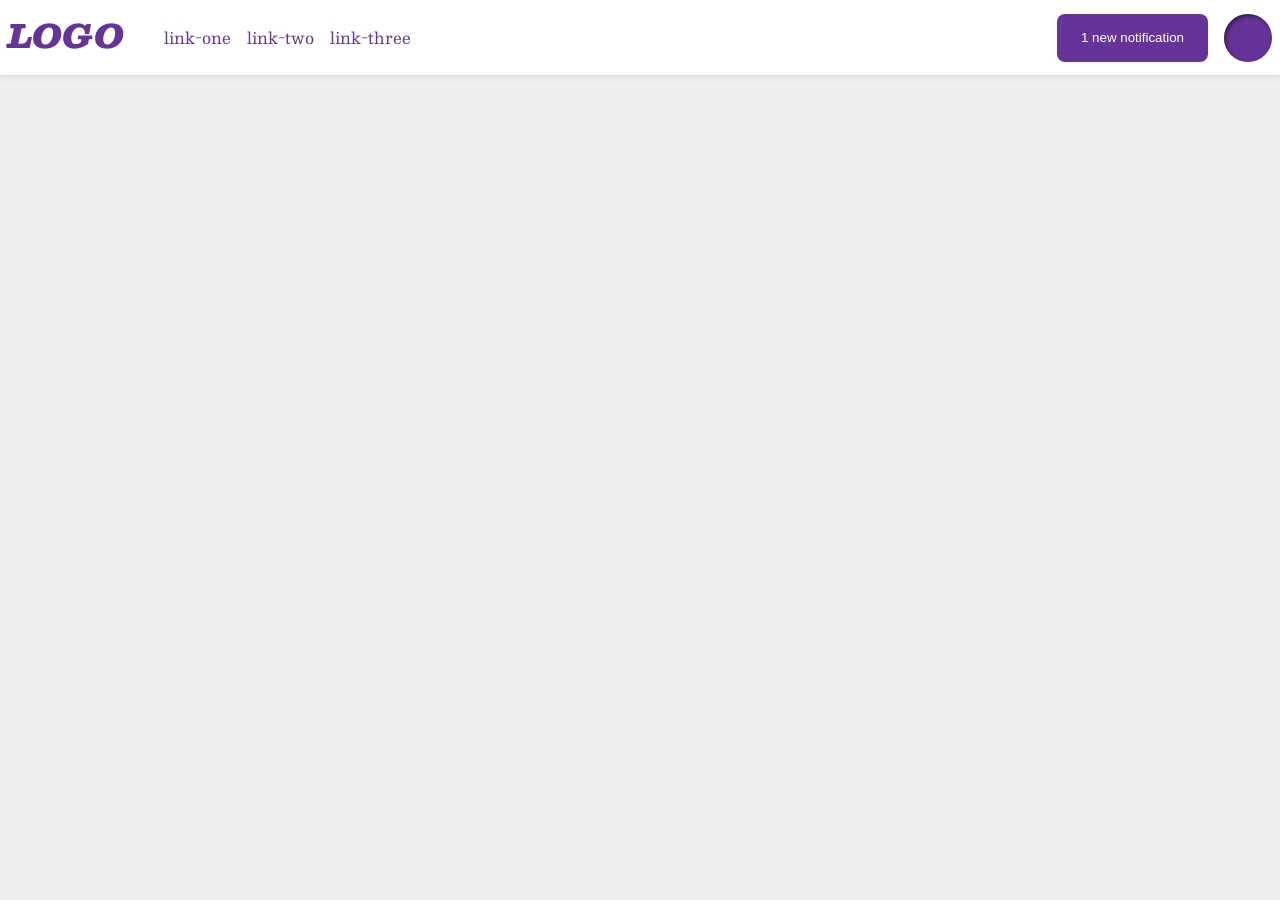
<file: foundations/flex/03-flex-header-2/index.html>
<!doctype html>
<html lang="en">
  <head>
    <meta charset="UTF-8" />
    <meta http-equiv="X-UA-Compatible" content="IE=edge" />
    <meta name="viewport" content="width=device-width, initial-scale=1.0" />
    <title>Flex Header 2</title>
    <link rel="stylesheet" href="style.css" />
  </head>
  <body>
    <div class="header">
      <div class="header-left">
        <div class="logo">LOGO</div>

        <ul class="links">
          <li><a href="https://google.com">link-one</a></li>
          <li><a href="https://google.com">link-two</a></li>
          <li><a href="https://google.com">link-three</a></li>
        </ul>
      </div>

      <div class="header-right">
        <button class="notifications">1 new notification</button>
        <div class="profile-image"></div>
      </div>
    </div>
  </body>
</html>
</file>
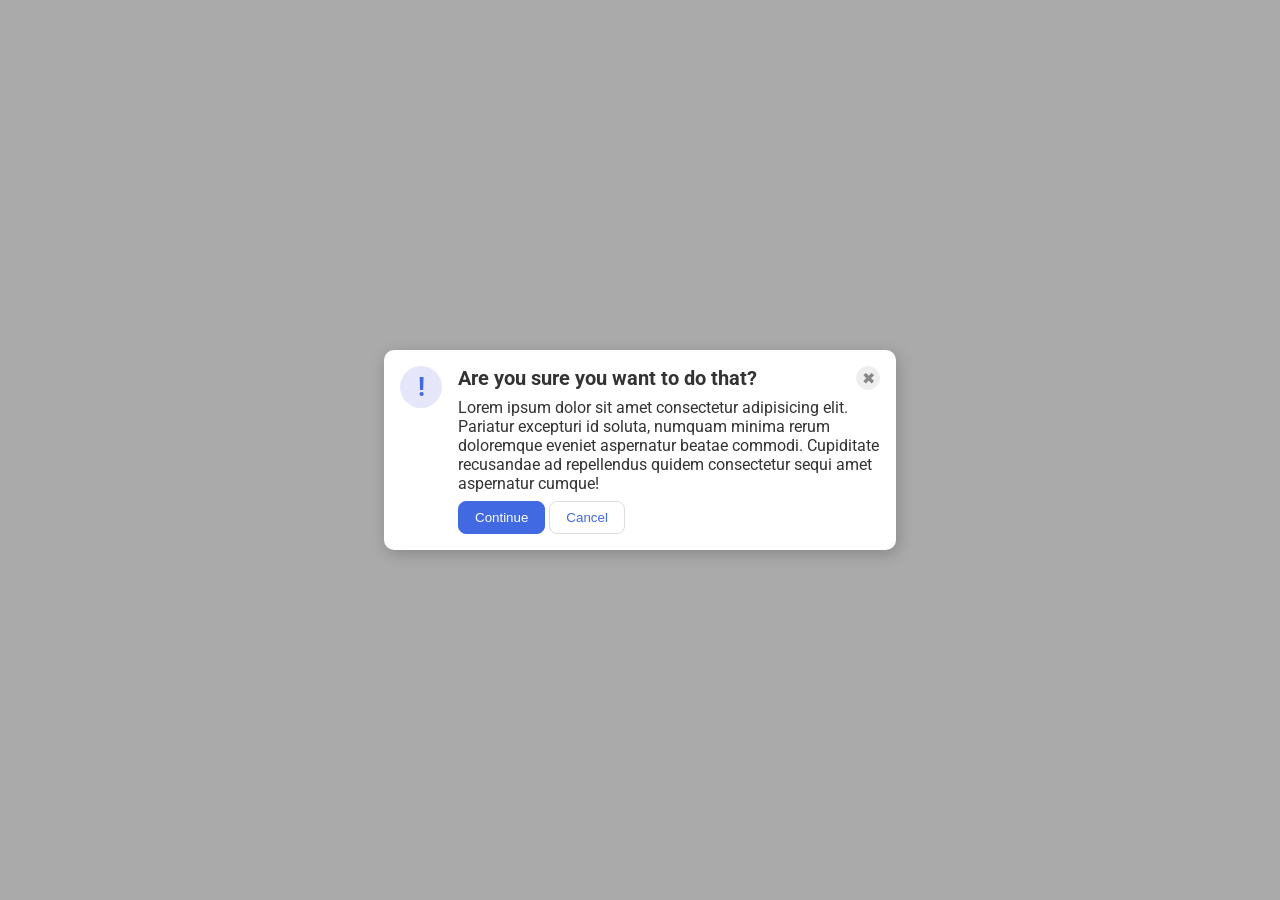
<file: foundations/flex/05-flex-modal/index.html>
<!DOCTYPE html>
<html lang="en">
  <head>
    <meta charset="UTF-8">
    <meta http-equiv="X-UA-Compatible" content="IE=edge">
    <meta name="viewport" content="width=device-width, initial-scale=1.0">
    <link rel="stylesheet" href="style.css">
    <title>Modal</title>
  </head>
  <body>
    <div class="modal">

      <div class="icon">!</div>

      <div class="modal-inner">

        <div class="modal-text-close">
          <div class="header"><strong>Are you sure you want to do that?</strong></div>
          <button class="close-button">✖</button>
        </div>

        <div class="text">Lorem ipsum dolor sit amet consectetur adipisicing elit. Pariatur excepturi id soluta, numquam minima rerum doloremque eveniet aspernatur beatae commodi. Cupiditate recusandae ad repellendus quidem consectetur sequi amet aspernatur cumque!</div>

        <div class="modal-buttons">
          <button class="continue">Continue</button>
          <button class="cancel">Cancel</button>
        </div>
      </div>

    </div>
  </body>
</html>
</file>
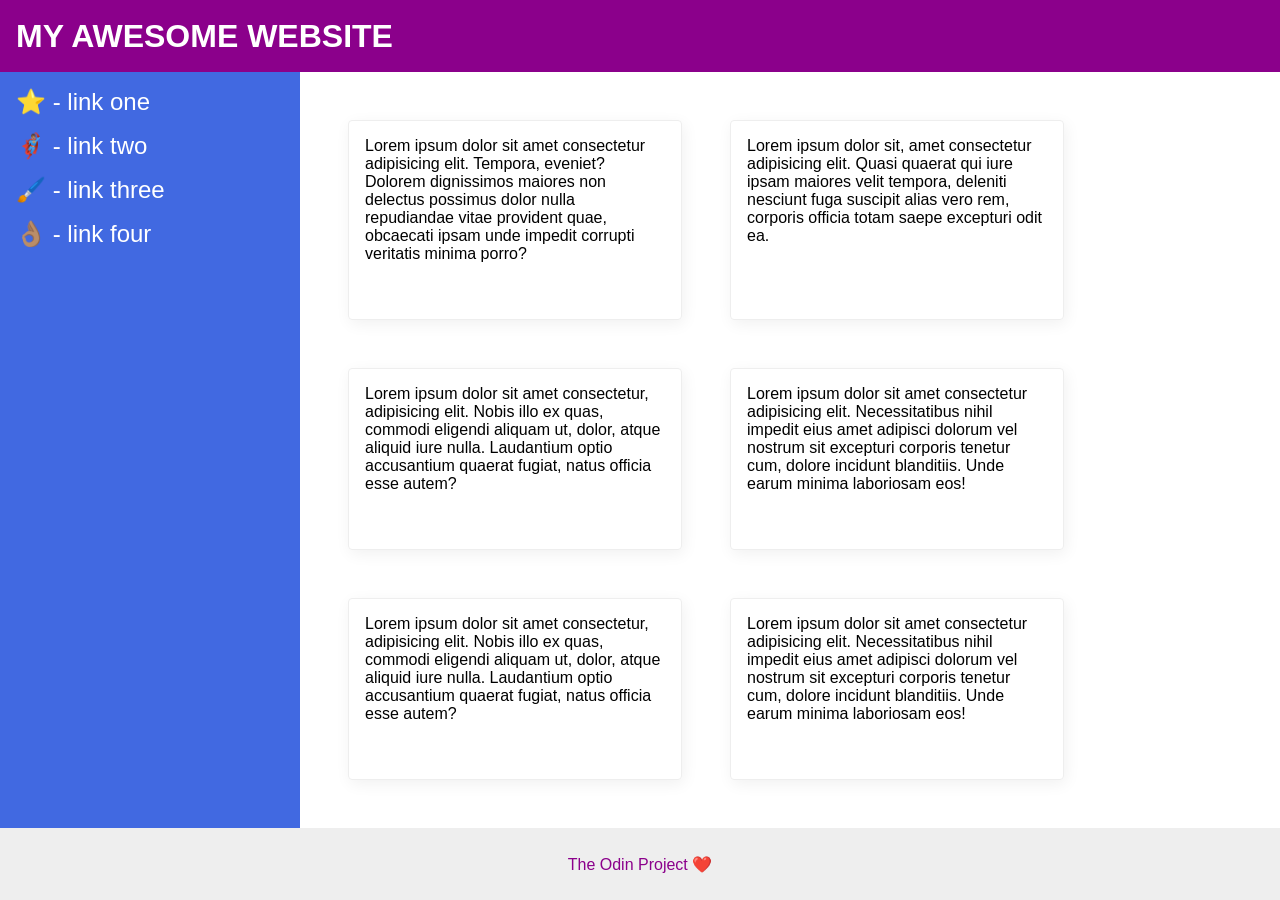
<file: foundations/flex/07-flex-layout-2/index.html>
<!DOCTYPE html>
<html lang="en">
  <head>
    <meta charset="UTF-8">
    <meta http-equiv="X-UA-Compatible" content="IE=edge">
    <meta name="viewport" content="width=device-width, initial-scale=1.0">
    <title>The Holy Grail</title>
    <link rel="stylesheet" href="style.css">
  </head>
  <body>
    <div class="header">
      MY AWESOME WEBSITE
    </div>

    <div class="content">
      <div class="sidebar">
        <ul>
          <li><a href="#">⭐ - link one</a></li>
          <li><a href="#">🦸🏽‍♂️ - link two</a></li>
          <li><a href="#">🖌️ - link three</a></li>
          <li><a href="#">👌🏽 - link four</a></li>
        </ul>
      </div>

      <div class="card-container">
        <div class="card">Lorem ipsum dolor sit amet consectetur adipisicing elit. Tempora, eveniet? Dolorem dignissimos maiores non delectus possimus dolor nulla repudiandae vitae provident quae, obcaecati ipsam unde impedit corrupti veritatis minima porro?</div>
        <div class="card">Lorem ipsum dolor sit, amet consectetur adipisicing elit. Quasi quaerat qui iure ipsam maiores velit tempora, deleniti nesciunt fuga suscipit alias vero rem, corporis officia totam saepe excepturi odit ea.</div>
        <div class="card">Lorem ipsum dolor sit amet consectetur, adipisicing elit. Nobis illo ex quas, commodi eligendi aliquam ut, dolor, atque aliquid iure nulla. Laudantium optio accusantium quaerat fugiat, natus officia esse autem?</div>
        <div class="card">Lorem ipsum dolor sit amet consectetur adipisicing elit. Necessitatibus nihil impedit eius amet adipisci dolorum vel nostrum sit excepturi corporis tenetur cum, dolore incidunt blanditiis. Unde earum minima laboriosam eos!</div>
        <div class="card">Lorem ipsum dolor sit amet consectetur, adipisicing elit. Nobis illo ex quas, commodi eligendi aliquam ut, dolor, atque aliquid iure nulla. Laudantium optio accusantium quaerat fugiat, natus officia esse autem?</div>
        <div class="card">Lorem ipsum dolor sit amet consectetur adipisicing elit. Necessitatibus nihil impedit eius amet adipisci dolorum vel nostrum sit excepturi corporis tenetur cum, dolore incidunt blanditiis. Unde earum minima laboriosam eos!</div>
      </div>
    </div>

    <div class="footer">
      The Odin Project ❤️
    </div>
  </body>
</html>
</file>
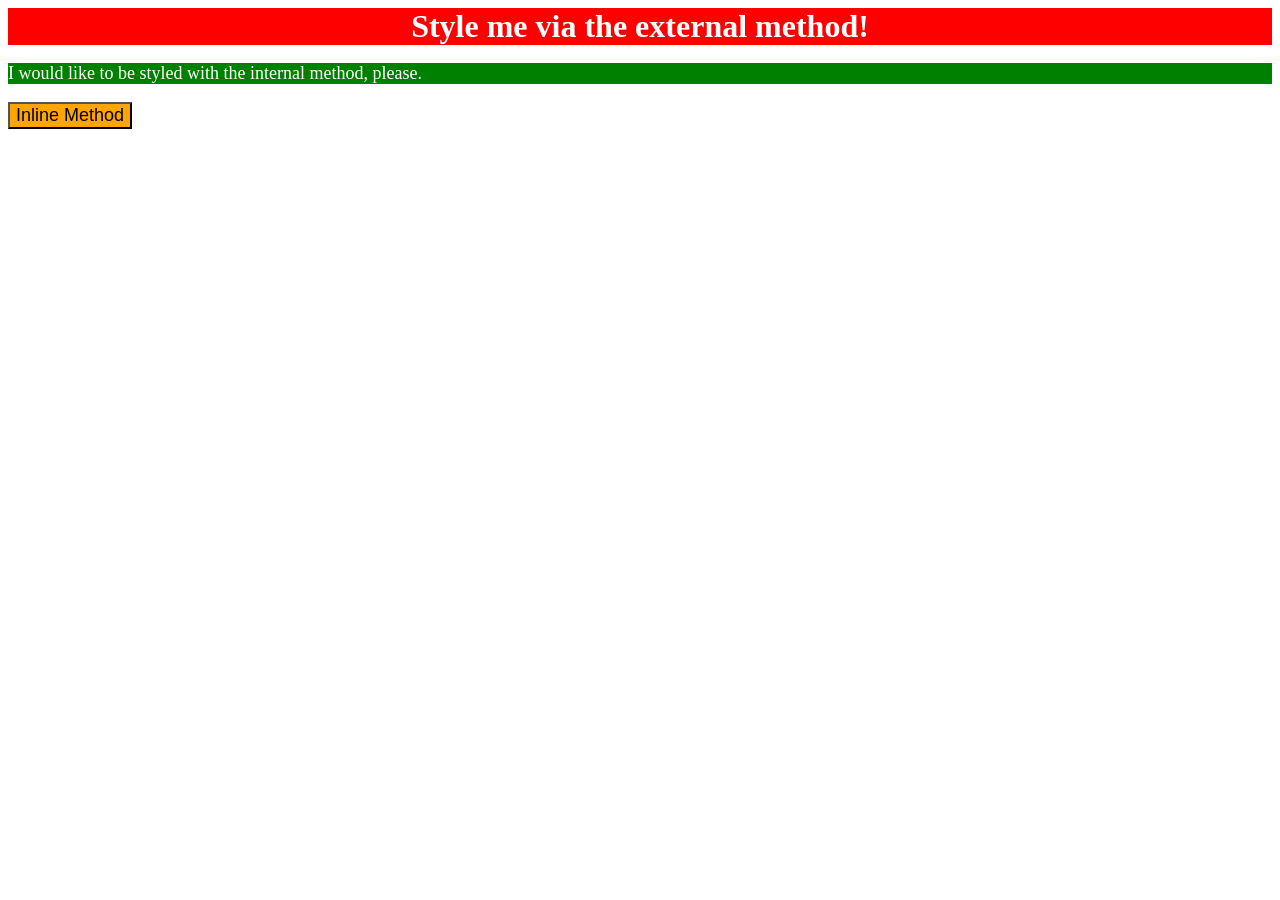
<file: foundations/intro-to-css/01-css-methods/index.html>
<!DOCTYPE html>
<html lang="en">
  <head>
    <meta charset="UTF-8">
    <meta http-equiv="X-UA-Compatible" content="IE=edge">
    <meta name="viewport" content="width=device-width, initial-scale=1.0">
    <link rel="stylesheet" href="styles.css">
    <style>
      p {
        background-color: green;
        color: white;
        font-size: 18px;
      }
    </style>
    <title>Methods for Adding CSS</title>
  </head>
  <body>
    <div>Style me via the external method!</div>
    <p>I would like to be styled with the internal method, please.</p>
    <button style="background-color: orange; font-size: 18px;">Inline Method</button>
  </body>
</html>
</file>
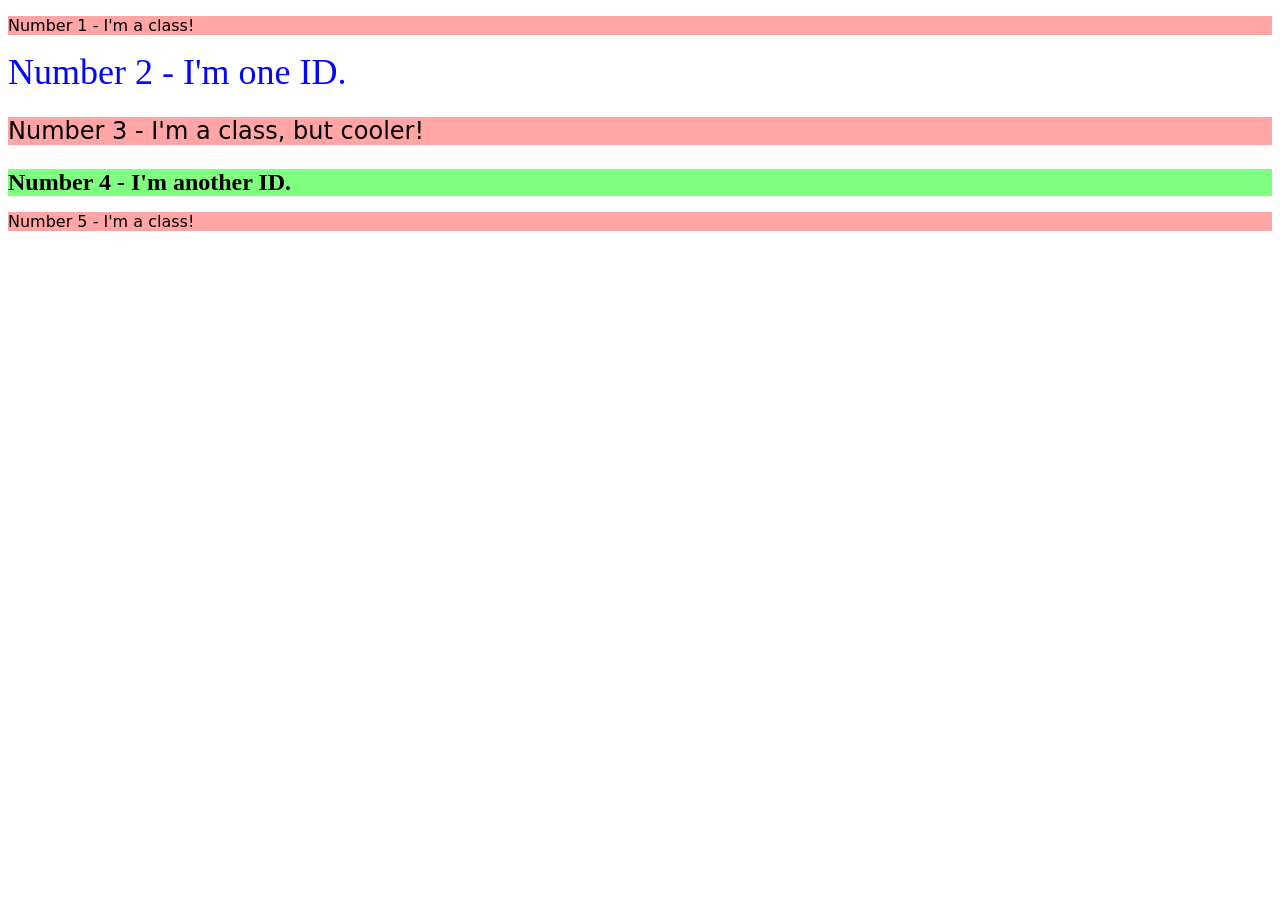
<file: foundations/intro-to-css/02-class-id-selectors/index.html>
<!DOCTYPE html>
<html lang="en">
  <head>
    <meta charset="UTF-8">
    <meta http-equiv="X-UA-Compatible" content="IE=edge">
    <meta name="viewport" content="width=device-width, initial-scale=1.0">
    <title>Class and ID Selectors</title>
    <link rel="stylesheet" href="style.css">
  </head>
  <body>
    <p class="odd">Number 1 - I'm a class!</p>
    <div id="second">Number 2 - I'm one ID.</div>
    <p class="odd medium-font-size">Number 3 - I'm a class, but cooler!</p>
    <div id="fourth" class="medium-font-size">Number 4 - I'm another ID.</div>
    <p class="odd">Number 5 - I'm a class!</p>
  </body>
</html>
</file>
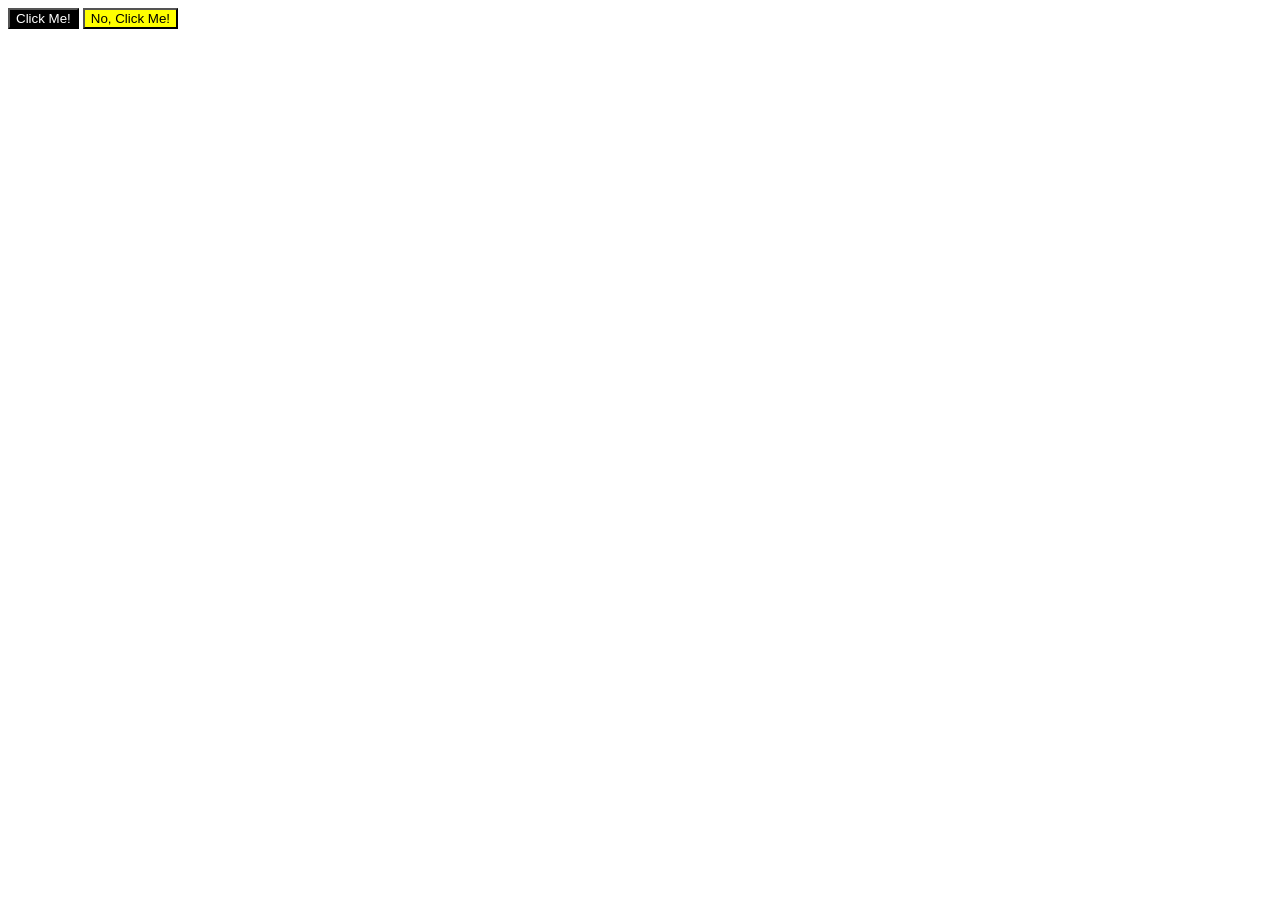
<file: foundations/intro-to-css/03-grouping-selectors/index.html>
<!DOCTYPE html>
<html lang="en">
  <head>
    <meta charset="UTF-8">
    <meta http-equiv="X-UA-Compatible" content="IE=edge">
    <meta name="viewport" content="width=device-width, initial-scale=1.0">
    <title>Grouping Selectors</title>
    <link rel="stylesheet" href="style.css">
  </head>
  <body>
    <button class="click-button">Click Me!</button>
    <button class="dont-click-button">No, Click Me!</button>
  </body>
</html>
</file>
<file: foundations/flex/03-flex-header-2/style.css>
/* this is some magical font-importing.
you'll learn about it later. */
@import url('https://fonts.googleapis.com/css2?family=Besley:ital,wght@0,400;1,900&display=swap');

body {
  margin: 0;
  background: #eee;
  font-family: Besley, serif;
}

.header {
  background: white;
  border-bottom: 1px solid #ddd;
  box-shadow: 0 0 8px rgba(0,0,0,.1);
  display: flex;
  justify-content: space-between;
  align-items: center;
  padding: 8px;
}

.profile-image {
  background: rebeccapurple;
  box-shadow: inset 2px 2px 4px rgba(0,0,0,.5);
  border-radius: 50%;
  width: 48px;
  height: 48px;
}

.logo {
  color: rebeccapurple;
  font-size: 32px;
  font-weight: 900;
  font-style: italic;
}

button {
  border: none;
  border-radius: 8px;
  background: rebeccapurple;
  color: white;
  padding: 8px 24px;
}

a {
  /* this removes the line under our links */
  text-decoration: none;
  color: rebeccapurple;
}

ul {
  list-style-type: none;
}

.header-left {
  display: flex;
}

.header-right {
  display: flex;
  gap: 16px;
}

.links {
  display: flex;
  gap: 16px;
}
</file>
<file: foundations/flex/05-flex-modal/style.css>
@import url('https://fonts.googleapis.com/css2?family=Roboto:wght@400;700&display=swap');

html, body {
  height: 100%;
}

body {
  font-family: Roboto, sans-serif;
  margin: 0;
  background: #aaa;
  color: #333;
  /* I'll give you this one for free lol */
  display: flex;
  align-items: center;
  justify-content: center;
}

.modal {
  background: white;
  width: 480px;
  border-radius: 10px;
  box-shadow: 2px 4px 16px rgba(0,0,0,.2);
  padding: 16px;
  gap: 16px;
  display: flex;
}

.icon {
  color: royalblue;
  font-size: 26px;
  font-weight: 700;
  background: lavender;
  width: 42px;
  height: 42px;
  border-radius: 50%;
  display: flex;
  align-items: center;
  justify-content: center;
  flex: none;
}

.close-button {
  background: #eee;
  border-radius: 50%;
  color: #888;
  font-weight: 400;
  font-size: 16px;
  height: 24px;
  width: 24px;
  display: flex;
  align-items: center;
  justify-content: center;
  border: 1px solid #eee;
  padding: 0;
  flex: none;
}

button {
  cursor: pointer;
  padding: 8px 16px;
  border-radius: 8px;
}

button.continue {
  background: royalblue;
  border: 1px solid royalblue;
  color: white;
}

button.cancel {
  background: white;
  border: 1px solid #ddd;
  color: royalblue;
}

.modal-text-close {
  display: flex;
  justify-content: space-between;
}

.header {
  font-size: 20px;
}

.modal-inner {
  gap: 8px;
  display: flex;
  flex-direction: column;
}
</file>
<file: foundations/flex/07-flex-layout-2/style.css>
body {
  font-family: -apple-system, BlinkMacSystemFont, 'Segoe UI', Roboto, Oxygen, Ubuntu, Cantarell, 'Open Sans', 'Helvetica Neue', sans-serif;
  margin: 0;
  min-height: 100vh;
  display: flex;
  flex-direction: column;
  justify-content: center;
}

ul {
  list-style-type: none;
  margin: 0;
  padding: 0;
  display: flex;
  flex-direction: column;
  gap: 16px;
}

a {
  font-size: 24px;
  color: white;
}

a:link {
  text-decoration: none;
}

.header {
  height: 72px;
  background: darkmagenta;
  color: white;
  font-size: 32px;
  font-weight: 900;
  padding-left: 16px;
  display: flex;
  align-items: center;
}

.footer {
  height: 72px;
  background: #eee;
  color: darkmagenta;
  display: flex;
  justify-content: center;
  align-items: center;
}

.content {
  display: flex;
  flex: 1;
}

.sidebar {
  width: 300px;
  flex: none;
  padding: 16px;
}

.card-container {
  display: flex;
  padding: 48px;
  gap: 48px;
  flex-wrap: wrap;
}

.card {
  width: 300px;
  padding: 16px;
}

.sidebar {
  width: 300px;
  background: royalblue;
  box-sizing: border-box;
}

.card {
  border: 1px solid #eee;
  box-shadow: 2px 4px 16px rgba(0,0,0,.06);
  border-radius: 4px;
}
</file>
<file: foundations/intro-to-css/01-css-methods/styles.css>
div {
  background-color: red;
  color: white;
  font-size: 32px;
  text-align: center;
  font-weight: bold;
}
</file>
<file: foundations/intro-to-css/02-class-id-selectors/style.css>
/* Add CSS Styling */
.odd {
  background-color: #ffa5a5;
  font-family: Verdana, "DejaVu Sans", sans-serif;
}

#second {
  color: #0304ff;
  font-size: 36px;
}

.medium-font-size {
  font-size: 24px;
}

#fourth {
  background-color: #7fff7f;
  font-weight: bold;
}
</file>
<file: foundations/intro-to-css/03-grouping-selectors/style.css>
/* Add CSS Styling */

.click-button {
  background-color: black;
  color: white;
}

.dont-click-button {
  background-color: yellow;
}

.click-button
.dont-click-button {
  font-size: 28px;
  font-family: Helvetica, 'Times New Roman', sans-serif;
}
</file>
